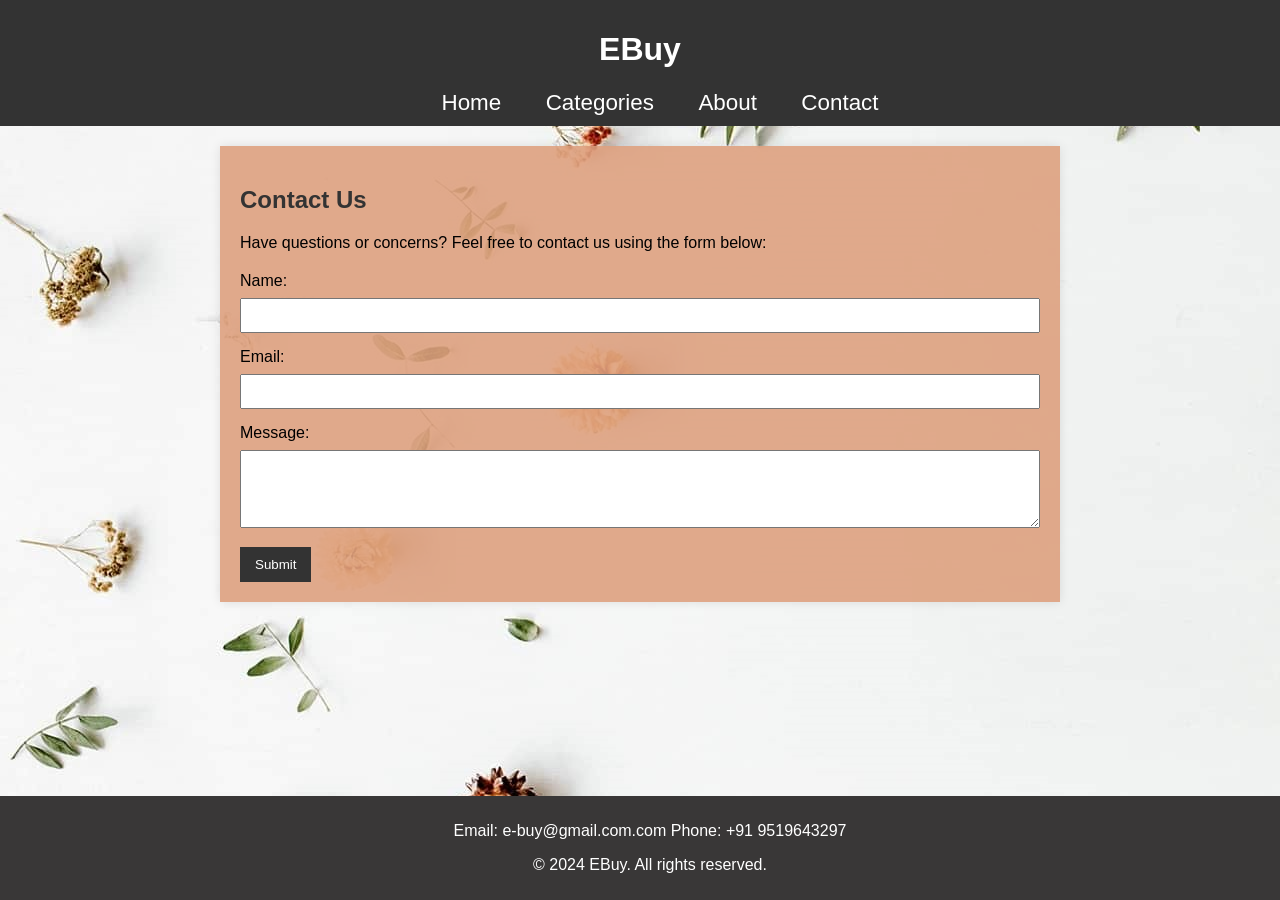
<file: login & registration/contact/contact.html>
<!DOCTYPE html>
<html lang="en">
<head>
    <style>
        @import url('https://fonts.googleapis.com/css2?family=Poppins:wght@500;600&display=swap');
    </style>
    <meta charset="UTF-8">
    <meta http-equiv="X-UA-Compatible" content="IE=edge">
    <meta name="viewport" content="width=device-width, initial-scale=1.0">
    <title>EBuy - Contact Us</title>
    <style>
        body {
            font-family: Arial, sans-serif;
            margin: 0;
            padding: 0;
            background-color: rgba(1, 7, 4, 0.283);
        }

        header {
            background-color: #333;
            color: #ffffff;
            text-align: center;
            padding: 10px;
        }

        .navigation a {
            left: 500px;
            position: center;
            font-size: 1.4em;
            color: white;
            text-decoration: none;
            font-weight: 500;
            margin-left: 40px;
        }

        
        .container {
            max-width: 800px;
            margin: 20px auto;
            padding: 20px;
            background-color: #dea07ee3;
            box-shadow: 0 0 10px rgba(0, 0, 0, 0.1);
           
        }

        h2 {
            color: #333;
        }

        form {
            margin-top: 20px;
        }

        label {
            display: block;
            margin-bottom: 8px;
        }

        input, textarea {
            width: 100%;
            padding: 8px;
            margin-bottom: 15px;
            box-sizing: border-box;
        }

        button {
            background-color: #333;
            color: #fff;
            padding: 10px 15px;
            border: none;
            cursor: pointer;
        }
        footer {
            background-color:rgb(57, 55, 55);
            color: #fff;
            text-align: center;
            padding: 10px;
            position: fixed;
            bottom: 0;
            width: 100%;
        }
    </style>
</head>
<body style="background-image: url('./monitor.jpg')";></body>
<body>
    <header>
        <h1>EBuy</h1>
        <nav class="navigation">
            <a href="../index.html">Home</a>
            <a href="../category/category.html">Categories</a>
            <a href="../about/about.html">About</a>
            <a href="../contact/contact.html">Contact</a>
        </nav>

    </header>
    <div class="container">
        <h2>Contact Us</h2>
        <p>Have questions or concerns? Feel free to contact us using the form below:</p>
             <form id="contactForm">
            <label for="name">Name:</label>
            <input type="text" id="name" name="name" required>

            <label for="email">Email:</label>
            <input type="email" id="email" name="email" required>

            <label for="message">Message:</label>
            <textarea id="message" name="message" rows="4" required></textarea>

            <button type="button" onclick="submitForm()">Submit</button>
        </form>
    </div>
    <footer>
        <p>Email: e-buy@gmail.com.com Phone: +91 9519643297</p>
        <p>&copy; 2024 EBuy. All rights reserved.</p>
      </footer>
    <script>
        function submitForm() {
            // You can add JavaScript functionality here to handle form submission
            // For example, you might want to validate the form data and send it to a server using AJAX.
            alert('Form submitted!'); // Replace this with your desired functionality.
        }
    </script>
</body>
</html>
</file>
